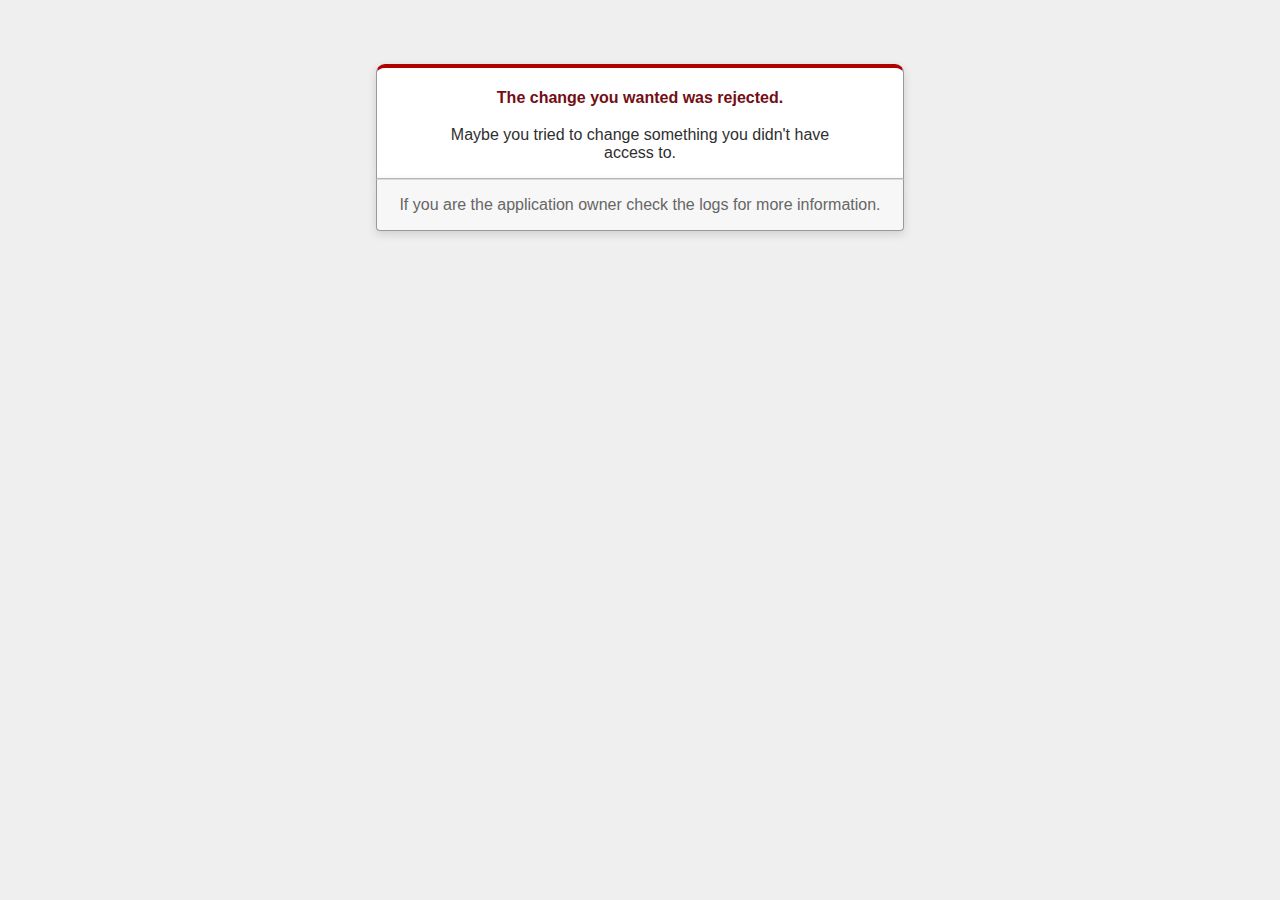
<file: webapp/public/422.html>
<!DOCTYPE html>
<html>
<head>
  <title>The change you wanted was rejected (422)</title>
  <meta name="viewport" content="width=device-width,initial-scale=1">
  <style>
  .rails-default-error-page {
    background-color: #EFEFEF;
    color: #2E2F30;
    text-align: center;
    font-family: arial, sans-serif;
    margin: 0;
  }

  .rails-default-error-page div.dialog {
    width: 95%;
    max-width: 33em;
    margin: 4em auto 0;
  }

  .rails-default-error-page div.dialog > div {
    border: 1px solid #CCC;
    border-right-color: #999;
    border-left-color: #999;
    border-bottom-color: #BBB;
    border-top: #B00100 solid 4px;
    border-top-left-radius: 9px;
    border-top-right-radius: 9px;
    background-color: white;
    padding: 7px 12% 0;
    box-shadow: 0 3px 8px rgba(50, 50, 50, 0.17);
  }

  .rails-default-error-page h1 {
    font-size: 100%;
    color: #730E15;
    line-height: 1.5em;
  }

  .rails-default-error-page div.dialog > p {
    margin: 0 0 1em;
    padding: 1em;
    background-color: #F7F7F7;
    border: 1px solid #CCC;
    border-right-color: #999;
    border-left-color: #999;
    border-bottom-color: #999;
    border-bottom-left-radius: 4px;
    border-bottom-right-radius: 4px;
    border-top-color: #DADADA;
    color: #666;
    box-shadow: 0 3px 8px rgba(50, 50, 50, 0.17);
  }
  </style>
</head>

<body class="rails-default-error-page">
  <!-- This file lives in public/422.html -->
  <div class="dialog">
    <div>
      <h1>The change you wanted was rejected.</h1>
      <p>Maybe you tried to change something you didn't have access to.</p>
    </div>
    <p>If you are the application owner check the logs for more information.</p>
  </div>
</body>
</html>
</file>
